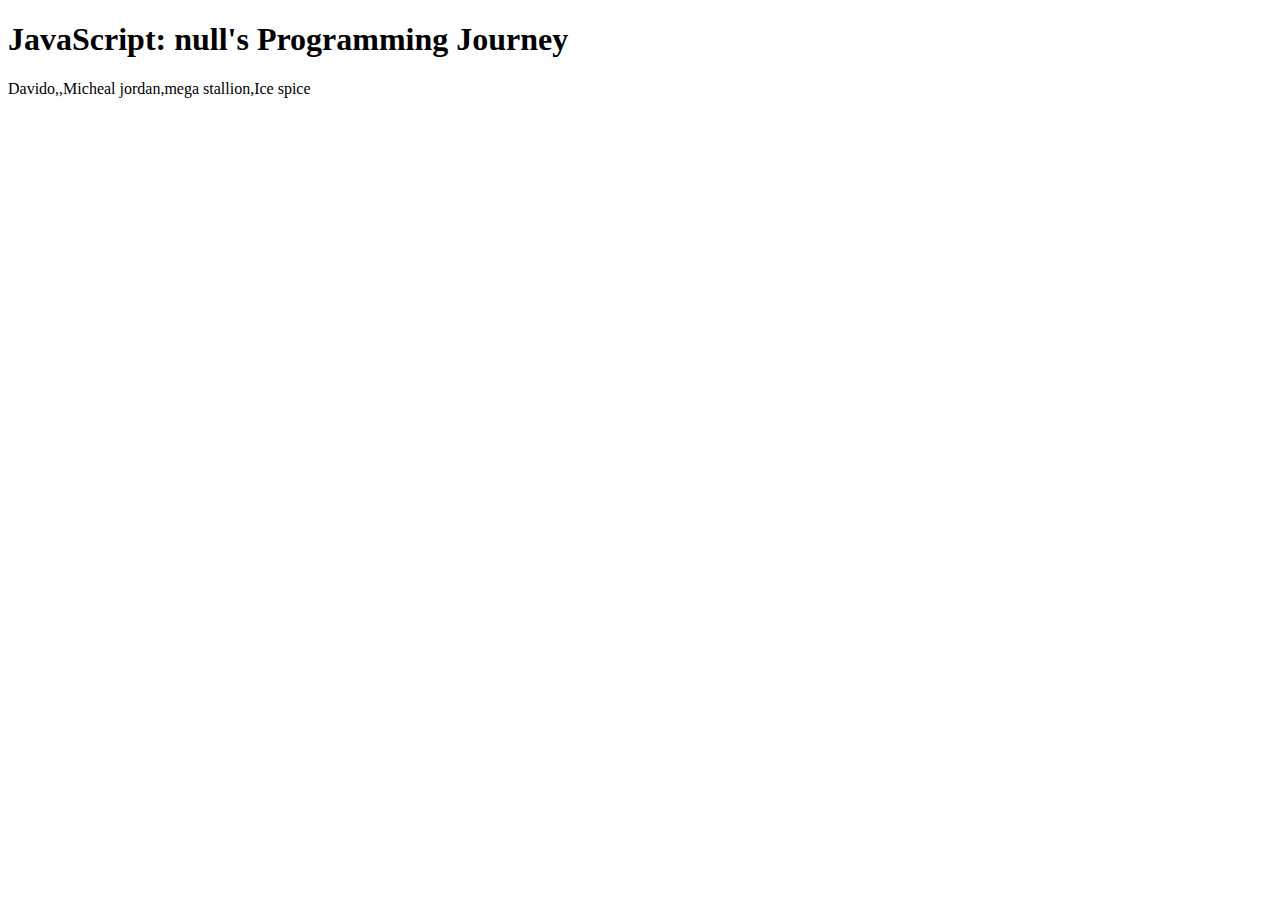
<file: index.html>
<!DOCTYPE html>
<html lang="en">
  <head>
    <meta charset="UTF-8" />
    <meta name="viewport" content="width=device-width, initial-scale=1.0" />
    <title>Document</title>
  </head>
  <body>
    <h1 class="title">JavaScript</h1>
    <!-- internal method -->
    <script>
        console.log('hello world');
    </script>
    <!-- external method -->
    <script src="./app.js"></script>
  </body>
</html>
</file>
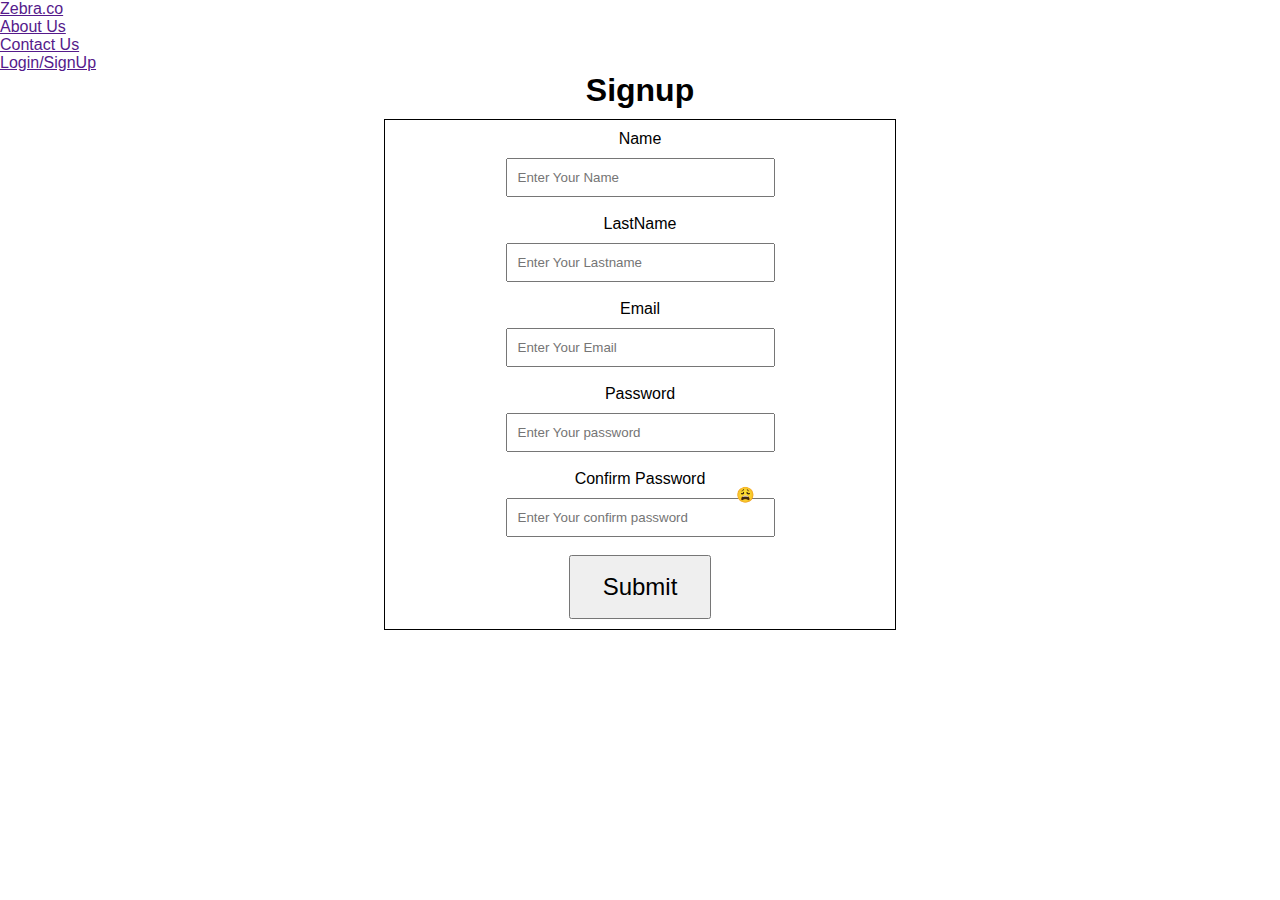
<file: form-validation/index.html>
<!DOCTYPE html>
<html lang="en">
  <head>
    <meta charset="UTF-8" />
    <meta name="viewport" content="width=device-width, initial-scale=1.0" />
    <title>Document</title>
    <link rel="stylesheet" href="style.css" />
    
  </head>
  <body>
    <div class="navigation">
      <a href="" class="logo">Zebra.co</a>
      <ul class="navlist">
        <li><a href="">About Us</a></li>
        <li><a href="">Contact Us</a></li>
        <li><a href="">Login/SignUp</a></li>
      </ul>
    </div>

    <h1>Signup</h1>
    <div class="signup">
        <form action="">
            <label for="">Name</label>
            <p class="error">Inputs cannot be blank</p>
            <input type="text" placeholder="Enter Your Name" class="fn">
            <br>
            <label for="">LastName</label>
            <input type="text" placeholder="Enter Your Lastname" class="ln">
            <br>
            <label for="">Email</label>
            <input type="email" placeholder="Enter Your Email" class="email">
            <br>
            <label for="">Password</label>
            <input type="password" placeholder="Enter Your password" class="password">
            <span class="eye">😩</span>
            <br>
            <label for="">Confirm Password</label>
            <input type="password" placeholder="Enter Your confirm password" class="cp">
            <br>
            <button type="submit" class="Btn">Submit</button>
        </form>
    </div>

    <script src="./app.js"></script>
  </body>
</html>
</file>
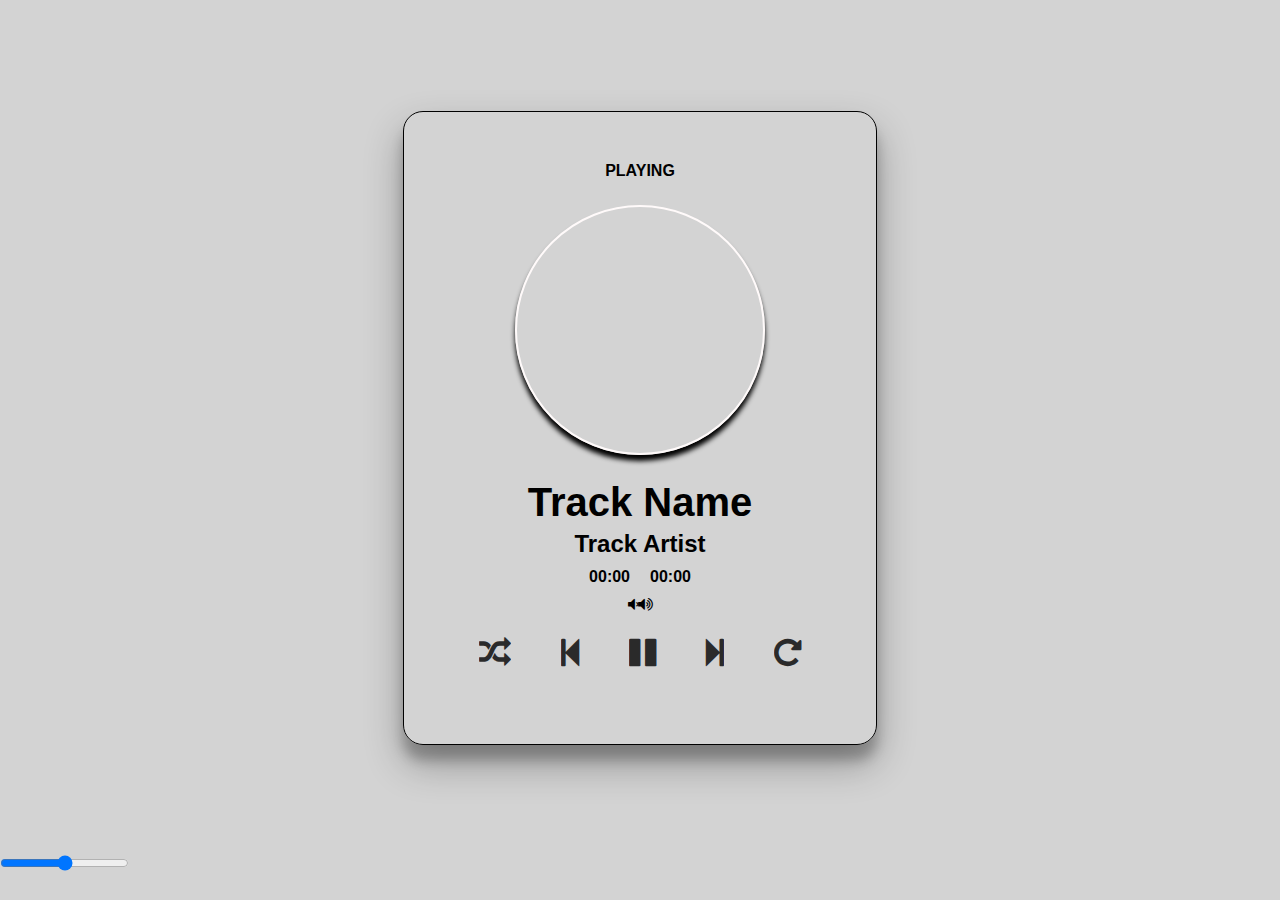
<file: music app/index.html>
<!DOCTYPE html>
<html lang="en">
  <head>
    <meta charset="UTF-8" />
    <meta name="viewport" content="width=device-width, initial-scale=1.0" />
    <title>Music Player</title>
    <link rel="stylesheet" href="style.css" />
    <link
      rel="stylesheet"
      href="https://cdnjs.cloudflare.com/ajax/libs/font-awesome/4.7.0/css/font-awesome.min.css"
    />
  </head>
  <body>
    <div class="player">
      <div class="wrapper">
        <div class="details">
          <div class="now-playing">PLAYING</div>
          <div class="track-art"></div>
          <div class="track-name">Track Name</div>
          <div class="track-artist">Track Artist</div>
        </div>

        <div class="slider_container">
          <div class="current-time">00:00</div>
          <div class="total-duration">00:00</div>
        </div>

        <div class="slider_container">
          <i class="fa fa-volume-down"></i>
          <i class="fa fa-volume-up"></i>
        </div>

        <div class="buttons">
          <div class="random-track">
            <i class="fa fa-random fa-2x"></i>
          </div>
          <div class="prev-track">
            <i class="fa fa-step-backward fa-2x"></i>
          </div>
          <div class="playpause-track">
            <i class="fa fa-pause fa-2x"></i>
          </div>
          <div class="next-track">
            <i class="fa fa-step-forward fa-2x"></i>
          </div>
          <div class="repeat-track">
            <i class="fa fa-repeat fa-2x"></i>
          </div>
        </div>

        <div id="wave">
          <div class="stroke"></div>
          <div class="stroke"></div>
          <div class="stroke"></div>
          <div class="stroke"></div>
          <div class="stroke"></div>
          <div class="stroke"></div>
          <div class="stroke"></div>
        </div>
      </div>
    </div>

    <input type="range" name="" id="">
    <script src="app.js"></script>
  </body>
</html>
</file>
<file: form-validation/style.css>
*{
    margin: 0;
    padding: 0;
}

h1{
    width: 50%;
    margin: 0 auto;
    text-align: center;
    margin-bottom: 10px;
}

body{
    font-family: Arial, Helvetica, sans-serif;
}

.signup{
    width: 40%;
    height: auto;
    display: flex;
    justify-content: center;
    align-items: center;
    margin: 0 auto;

}

form{
    border: 1px solid black;
    width: 100%;
    display: flex;
    justify-content: center;
    align-items: center;
    flex-direction: column;
    padding: 10px;
}

input{
    padding: 10px;
    width: 50%;
}

label{
    margin-bottom: 10px;
}

button[type="submit"]{
    padding: 1rem 2rem;
    font-size:1.5rem;
    &:hover{
        cursor: pointer;

    }
}

p{
    display: none;
}

.eye{
    position: absolute;
    /* background-color: red; */
    bottom: 44%;
    right: 41%;
    font-size: 15px;
    cursor: pointer;
}
</file>
<file: music app/style.css>
* {
    margin: 0;
    padding: 0;
    box-sizing: border-box;
}

body {
    font-family: Arial, Helvetica, sans-serif;
    font-weight: bold;
    background-color: lightgray;
}

.player {
    height: 95vh;
    display: flex;
    align-items: center;
    justify-content: center;
    flex-direction: column;
}

.wrapper {
    border: 1px solid black;
    padding: 50px;
    border-radius: 20px;
    background-color: #ddd;
    box-shadow: rgba(0, 0, 0, 0.3) 0px 19px 38px,
        rgba(0, 0, 0, 0.22) 0px 15px 12px;
    background: transparent;
}

.details {
    display: flex;
    align-items: center;
    flex-direction: column;
    justify-content: center;
}

.track-art {
    margin: 25px;
    height: 250px;
    width: 250px;
    border: 2px solid #FFFAFA;
    border-radius: 50%;
    background-position: center;
    background-size: cover;
    box-shadow: 0px 6px 5px black;
}

.now-playing {
    font-size: 1rem;
}

.track-name {
    font-size: 2.5rem;
}

.track-artist {
    margin-top: 5px;
    font-size: 1.5rem;
}

.buttons {
    display: flex;
    flex-direction: row;
    align-items: center;
}

.active {
    color: black;
}

.repeat-track,
.random-track,
.playpause-track,
.prev-track,
.next-track {
    padding: 25px;
    opacity: 0.8;
    transition: opacity 0.2s;
}

.repeat-track:hover,
.random-track:hover,
.playpause-track:hover,
.prev-track:hover,
.next-track:hover {
    opacity: 1.0;
}   

.slider_container{
    display: flex;
    justify-content: center;
    align-items: center;
}

.seek_slider,
.volume_slider{
    -webkit-appearance: none;
    -moz-appearance: none;
    appearance: none;
    height: 5px;
    background: #83A9FF;
    -webkit-transition: .2s;
    transition: opacity .2s;
}

.seek_slider::-webkit-slider-thumb,
.volume_slider::-webkit-slider-thumb{
    -webkit-appearance: none;
    -moz-appearance: none;
    appearance: none;
    width: 15px;
    height: 15px;
    background: white;
    cursor: grab;
    border: 3px solid #3774FF;
    border-radius: 100%;
}

.seek_slider:hover,
.volume_slider:hover{
    opacity: 1.0;
}

.seek_slider{
    width: 60%;
}

.volume_slider{
    width: 30%;
}

.current-time,
.total-duration{
    padding: 10px;
}

i,
i.fa-play-circle,
i.fa-pause-circle,
i.fa-step-forward,
i.fa-step-backward,
p{
    cursor: pointer;
}

.randomActive{
    color: black;
}

.rotate{
    animation: rotation 8s infinite linear;
}

@keyframes rotation{
    from{
        transform: rotate(0deg);
    }
    to{
        transform: rotate(360deg);
    }
}

.loader{
    height: 70px;
    display: flex;
    justify-content: center;
    align-items: center;
}

.loader .stroke{
    background: #f1f1f1;
    height: 150%;
    width: 10px;
    border-radius: 50px;
    margin: 0 5px;
    animation: animate 1.4s linear infinite;
}

@keyframes animate{
    50%{
        height: 20%;
    }
    10%{
        background: #4286f4;
        height: 100%;
    }
}

.stroke:nth-child(1){
    animation-delay: 0s;
}

.stroke:nth-child(2){
    animation-delay: 0.3s;
}

.stroke:nth-child(3){
    animation-delay: 0.6s;
    background: linear-gradient(red, blue);
}

.stroke:nth-child(4){
    animation-delay: 0.9s;
}

.stroke:nth-child(5){
    animation-delay: 0.6s;
}

.stroke:nth-child(6){
    animation-delay: 0.3s;
}

.stroke:nth-child(7){
    animation-delay: 0s;
}
</file>
